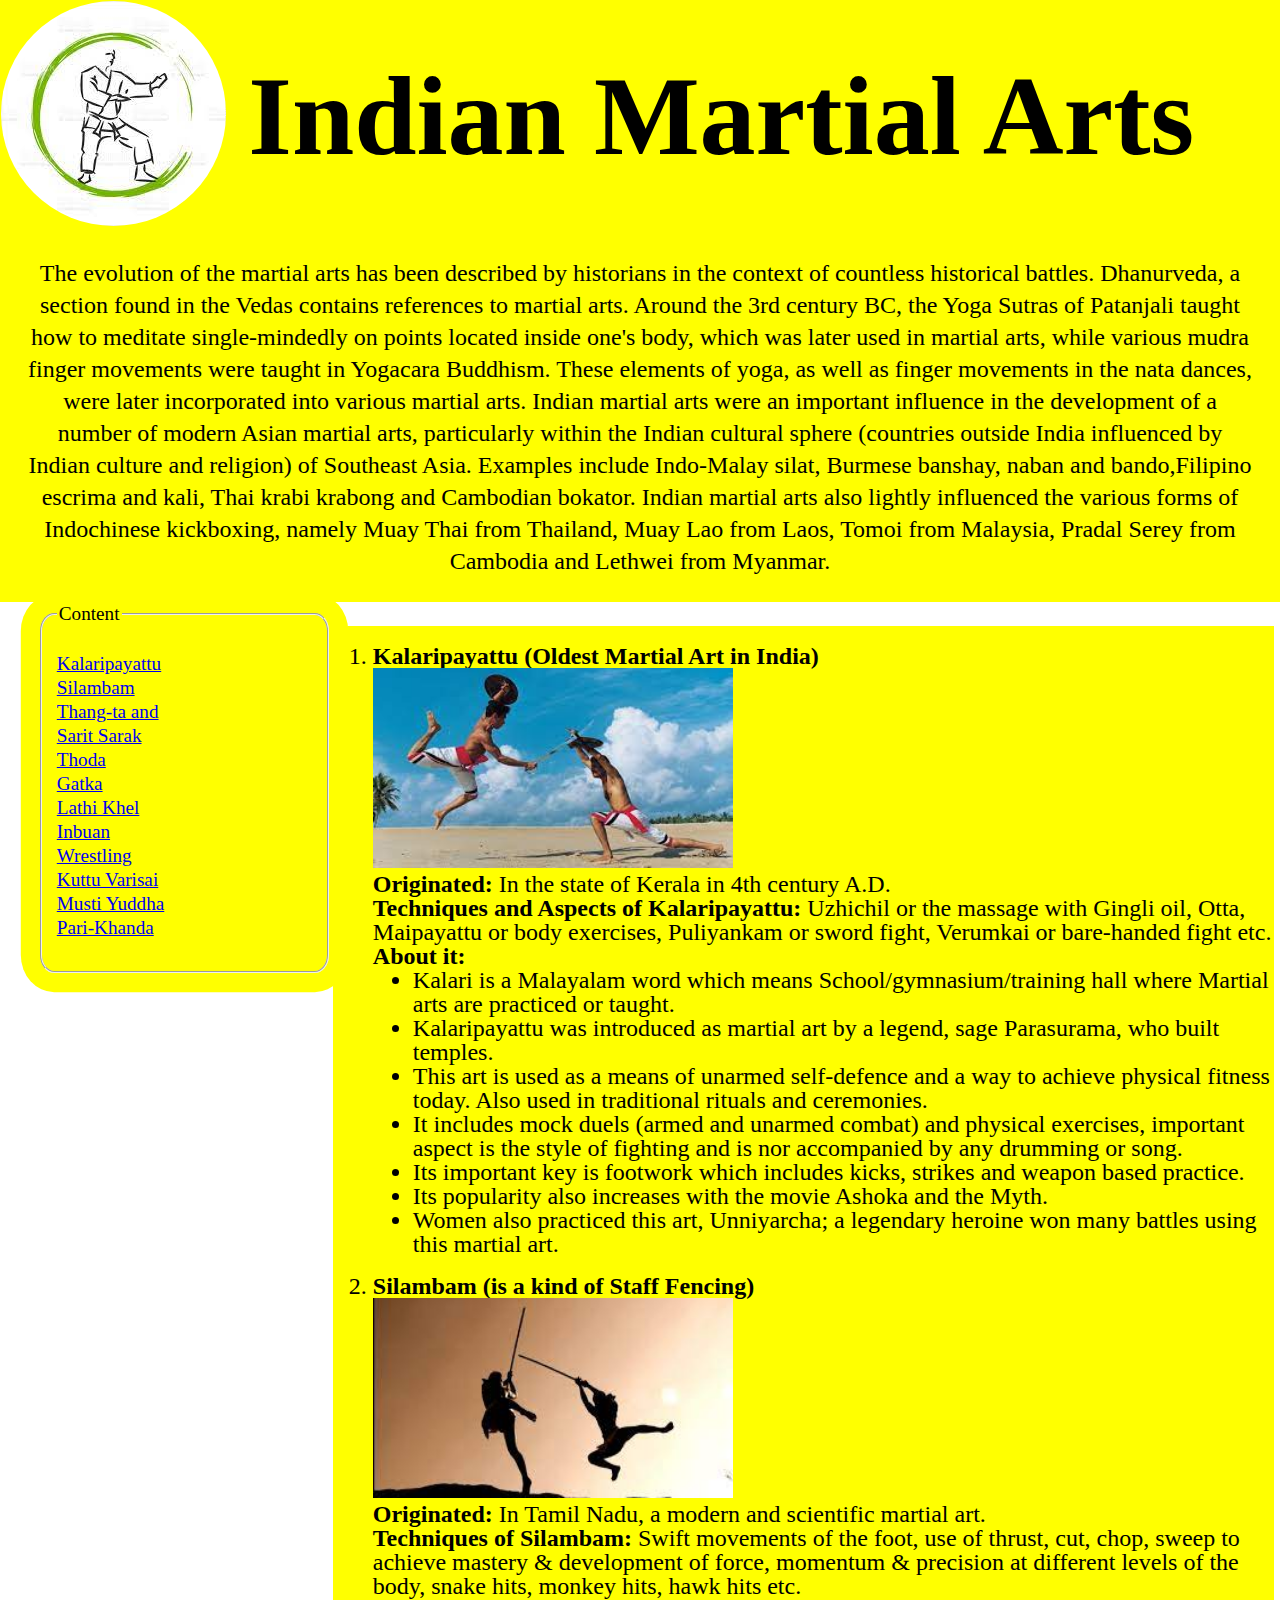
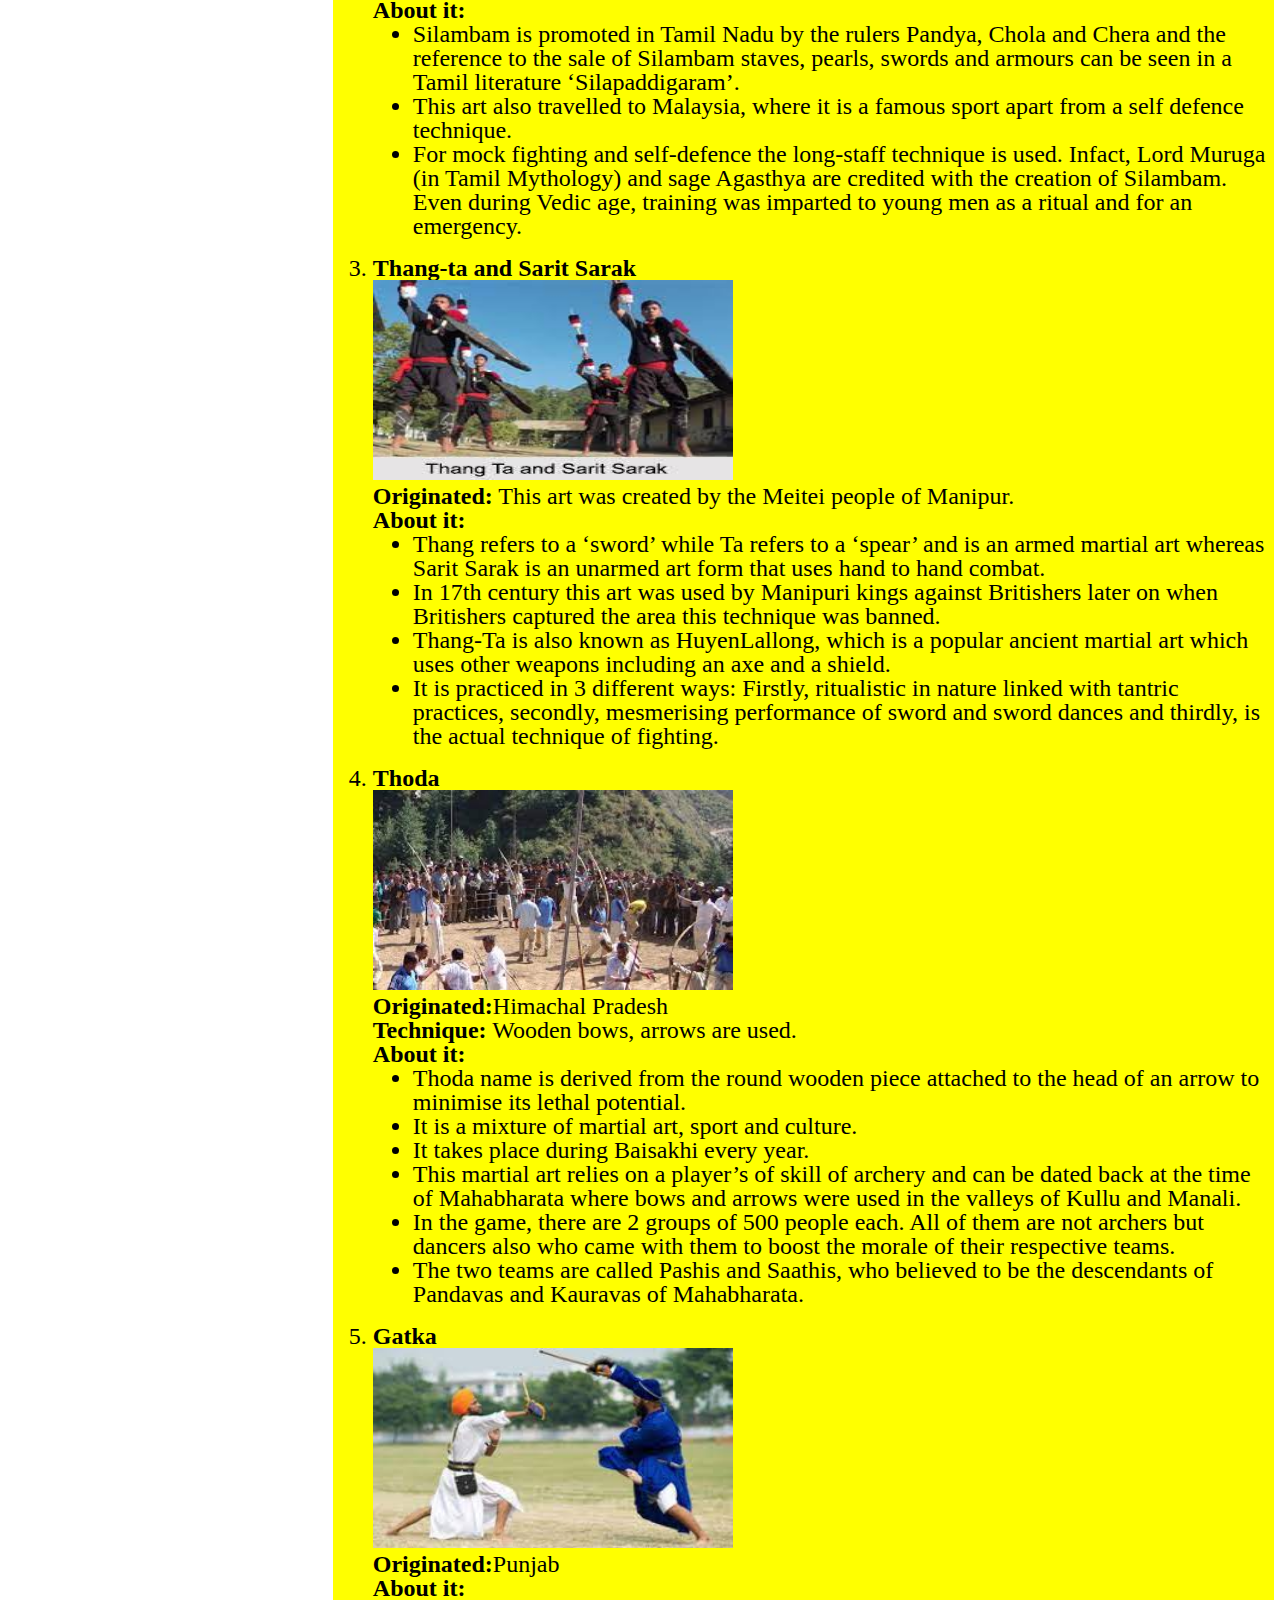
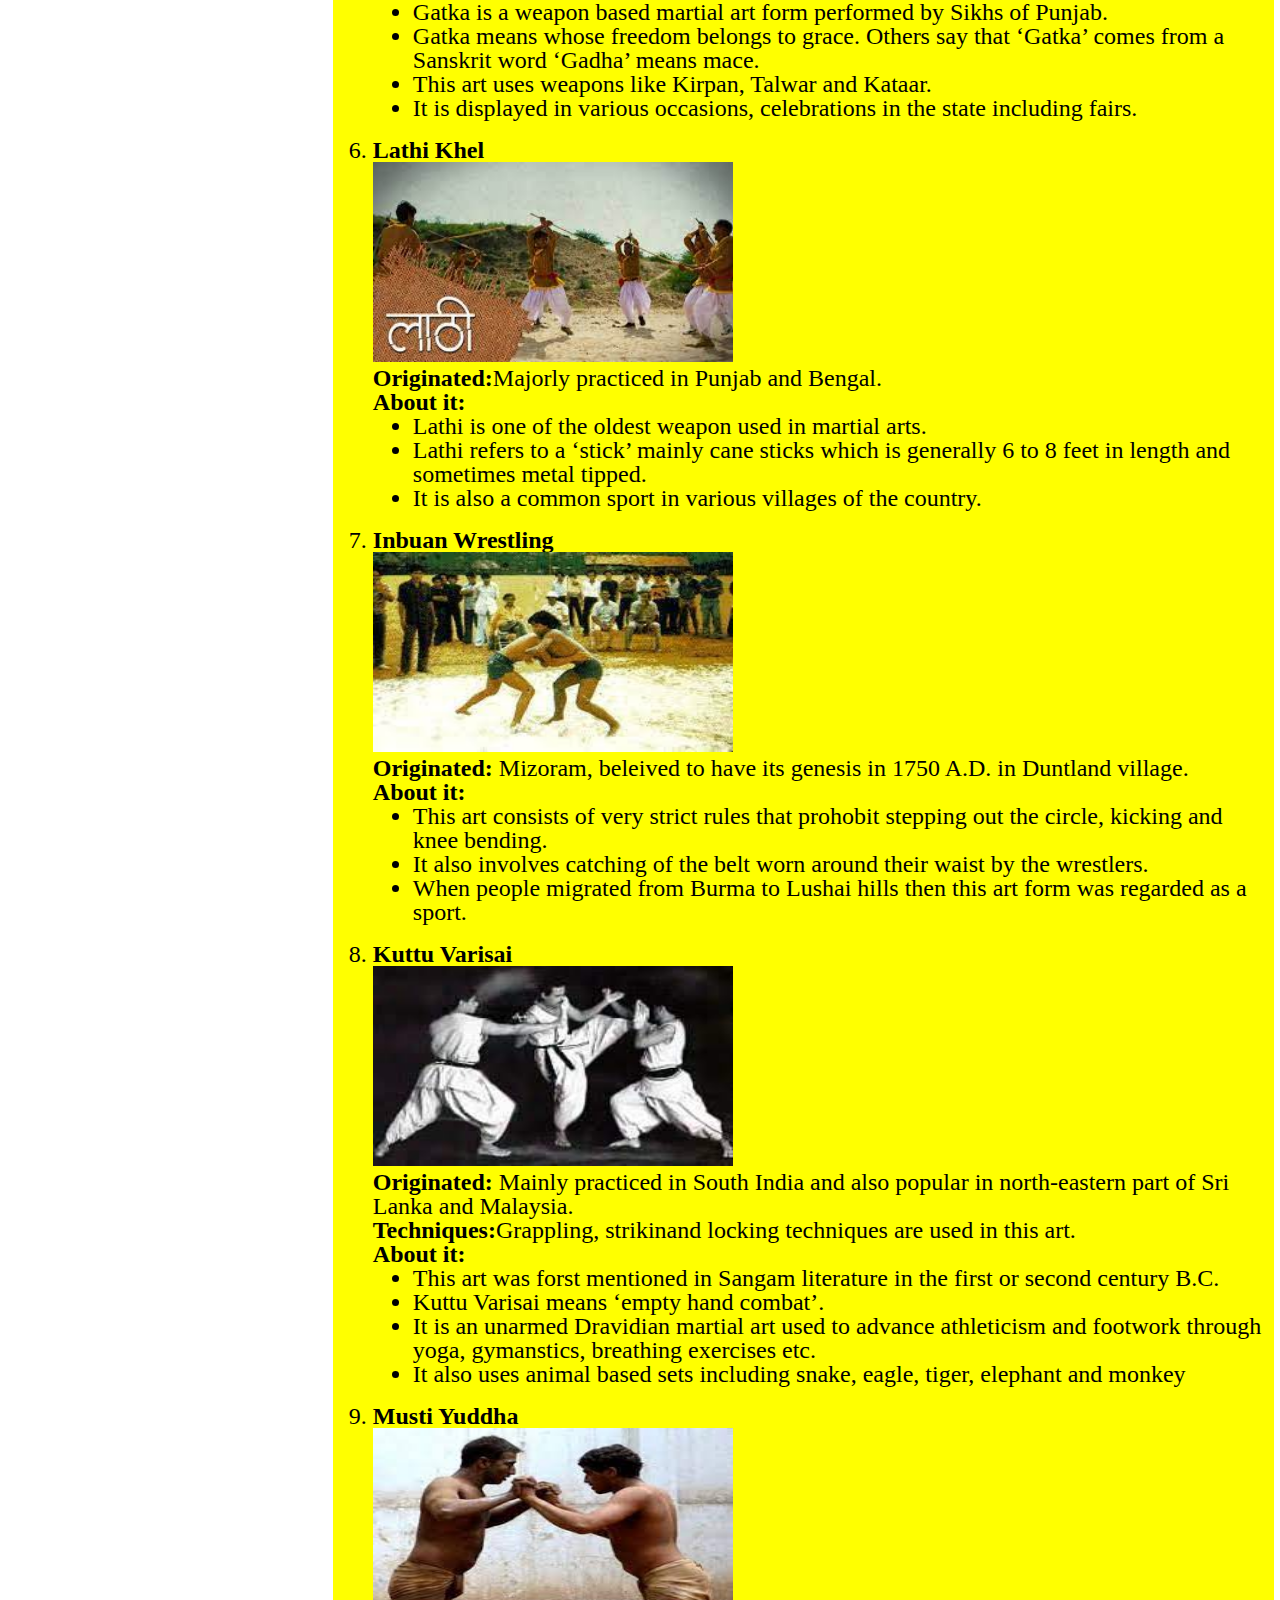
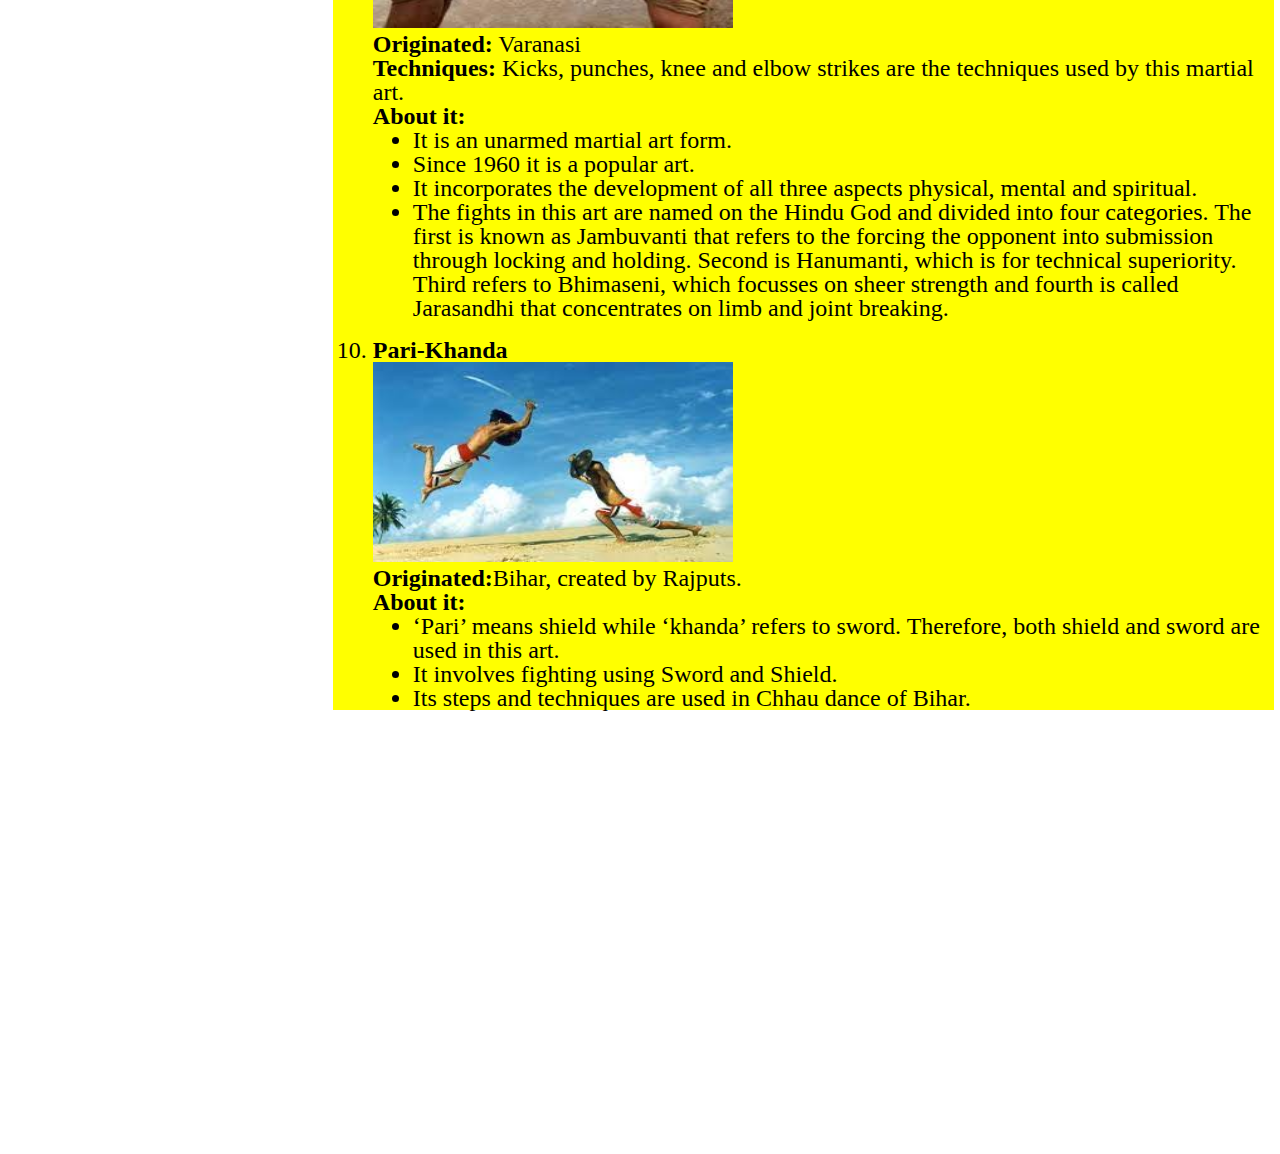
<file: index.html>
<!DOCTYPE html>
<html lang="en" dir="ltr">

<head>
  <meta charset="utf-8">
  <title>Martial Arts</title>

  <!--      FAVICON        -->
  <link rel="icon" href="images/favicon.ico ">


  <!--   CSS STYLESHEETS        -->

  <link rel="stylesheet" href="CSS/styles.css">


</head>

<body>
  <div class="main">
    <header>
      <table>
        <tr>
          <td> <img class="logo" src="images/logo.jpg" alt="Logo"></td>
          <td>
            <h1>Indian Martial Arts</h1>
          </td>
        </tr>

      </table>


    </header>
  

    <p>The evolution of the martial arts has been described by historians in the context of countless historical battles.

      Dhanurveda, a section found in the Vedas contains references to martial arts. Around the 3rd century BC, the Yoga Sutras of Patanjali taught how to meditate single-mindedly on points located inside one's body, which was
      later used in martial arts, while various mudra finger movements were taught in Yogacara Buddhism. These elements of yoga, as well as finger movements in the nata dances, were later incorporated into various martial arts.

      Indian martial arts were an important influence in the development of a number of modern Asian martial arts, particularly within the Indian cultural sphere (countries outside India influenced by Indian culture and religion) of Southeast Asia.
      Examples include Indo-Malay silat, Burmese banshay, naban and bando,Filipino escrima and kali, Thai krabi krabong and Cambodian bokator. Indian martial arts also lightly influenced the various forms of Indochinese kickboxing,
  namely Muay Thai from Thailand, Muay Lao from Laos, Tomoi from Malaysia, Pradal Serey from Cambodia and Lethwei from Myanmar.</p>
<fieldset>
  <legend>Content</legend>
  <aside class="side-bar">
    <nav>
      <dl>
        <dt><a href="#one">Kalaripayattu</a> </dt>
        <dt><a href="#two">Silambam</a> </dt>
        <dt><a href="#three">Thang-ta and Sarit Sarak</a> </dt>
        <dt><a href="#four"> Thoda</a></dt>
        <dt><a href="#five">Gatka</a> </dt>
        <dt><a href="#six">Lathi Khel</a></dt>
        <dt><a href="#seven">Inbuan Wrestling</a></dt>
        <dt><a href="#eight">Kuttu Varisai</a></dt>
        <dt><a href="#nine">Musti Yuddha</a></dt>
        <dt><a href="#ten">Pari-Khanda</a> </dt>

      </dl>
    </nav>

  </aside>

</fieldset>

    <div class="content">

      <ol>
        <section class="type" id="one">
          <li> <strong>Kalaripayattu (Oldest Martial Art in India)</strong><br>
            <img class="image" src="images/kalaripayattu.jpg" alt="kalaripayattu">
            <iframe class="video" src="https://www.youtube.com/embed/oI84oM_bJeg ">video</iframe><br>



            <strong>Originated:</strong> In the state of Kerala in 4th century A.D.<br>


            <strong>Techniques and Aspects of Kalaripayattu:</strong> Uzhichil or the massage with Gingli oil, Otta, Maipayattu or body exercises, Puliyankam or sword fight, Verumkai or bare-handed fight etc.<br>

            <strong>About it:</strong>
            <ul>
              <li>Kalari is a Malayalam word which means School/gymnasium/training hall where Martial arts are practiced or taught.</li>
              <li>
                Kalaripayattu was introduced as martial art by a legend, sage Parasurama, who built temples.
              </li>
              <li>This art is used as a means of unarmed self-defence and a way to achieve physical fitness today. Also used in traditional rituals and ceremonies.</li>
              <li> It includes mock duels (armed and unarmed combat) and physical exercises, important aspect is the style of fighting and is nor accompanied by any drumming or song.</li>
              <li>Its important key is footwork which includes kicks, strikes and weapon based practice.</li>
              <li> Its popularity also increases with the movie Ashoka and the Myth.</li>
              <li> Women also practiced this art, Unniyarcha; a legendary heroine won many battles using this martial art.</li>



            </ul>
          </li>
        </section>
        <section class="type" id="two">

          <li><strong>Silambam (is a kind of Staff Fencing)</strong><br>
            <img class="image" src="images/silambam.jpg" alt="Silambam">
            <iframe class="video" src="https://www.youtube.com/embed/E6wz3Xh1Vmc"></iframe><br>




            <strong>Originated:</strong> In Tamil Nadu, a modern and scientific martial art. <br>

            <strong> Techniques of Silambam: </strong> Swift movements of the foot, use of thrust, cut, chop, sweep to achieve mastery & development of force, momentum & precision at different levels of the body, snake hits, monkey hits, hawk
            hits etc.<br>


            <strong>About it:</strong>
            <ul>
              <li> Silambam is promoted in Tamil Nadu by the rulers Pandya, Chola and Chera and the reference to the sale of Silambam staves, pearls, swords and armours can be seen in a Tamil literature ‘Silapaddigaram’.</li>
              <li>This art also travelled to Malaysia, where it is a famous sport apart from a self defence technique.</li>
              <li>For mock fighting and self-defence the long-staff technique is used. Infact, Lord Muruga (in Tamil Mythology) and sage Agasthya are credited with the creation of Silambam. Even during Vedic age, training was imparted to young men as
                a
                ritual
                and for an emergency.</li>
            </ul>
          </li>
        </section>
        <section class="type" id="three">
          <li> <strong>Thang-ta and Sarit Sarak</strong> <br>
            <img class="image" src="images/thang-tha.jpg" alt="Thang-ta and Sarit Sarak">
            <iframe class="video" src="https://www.youtube.com/embed/hzAhRwuVirE"></iframe><br>

            </video>


            <strong>Originated:</strong> This art was created by the Meitei people of Manipur.<br>

            <strong>About it:</strong>
            <ul>

              <li> Thang refers to a ‘sword’ while Ta refers to a ‘spear’ and is an armed martial art whereas Sarit Sarak is an unarmed art form that uses hand to hand combat.</li>
              <li>In 17th century this art was used by Manipuri kings against Britishers later on when Britishers captured the area this technique was banned.</li>
              <li>Thang-Ta is also known as HuyenLallong, which is a popular ancient martial art which uses other weapons including an axe and a shield.</li>
              <li> It is practiced in 3 different ways: Firstly, ritualistic in nature linked with tantric practices, secondly, mesmerising performance of sword and sword dances and thirdly, is the actual technique of fighting.</li>
            </ul>




          </li>
        </section>
        <section class="type" id="four">

          <li><strong>Thoda</strong> <br>
            <img class="image" src="images/thoda.jpg" alt="Thoda">
            <iframe class="video" src="https://www.youtube.com/embed/MTpqVJP36-c"></iframe><br>
            <strong>Originated:</strong>Himachal Pradesh <br>

            <strong>Technique:</strong> Wooden bows, arrows are used.<br>

            <strong>About it:</strong><br>
            <ul>
              <li> Thoda name is derived from the round wooden piece attached to the head of an arrow to minimise its lethal potential.</li>
              <li>It is a mixture of martial art, sport and culture.</li>
              <li>
                It takes place during Baisakhi every year.</li>
              <li>This martial art relies on a player’s of skill of archery and can be dated back at the time of Mahabharata where bows and arrows were used in the valleys of Kullu and Manali.</li>
              <li>In the game, there are 2 groups of 500 people each. All of them are not archers but dancers also who came with them to boost the morale of their respective teams.</li>
              <li>The two teams are called Pashis and Saathis, who believed to be the descendants of Pandavas and Kauravas of Mahabharata.</li>
            </ul>

          </li>
        </section>

        <section class="type" id="five">
          <li><strong> Gatka</strong><br>
            <img class="image" src="images/gatka.jpg" alt="Gatka">
            <iframe class="video" src="https://www.youtube.com/embed/uFS9t7svEiM"></iframe><br>
            <strong> Originated:</strong>Punjab <br>
            <strong>About it:</strong>

            <ul>
              <li>Gatka is a weapon based martial art form performed by Sikhs of Punjab.</li>
              <li>Gatka means whose freedom belongs to grace. Others say that ‘Gatka’ comes from a Sanskrit word ‘Gadha’ means mace.</li>
              <li> This art uses weapons like Kirpan, Talwar and Kataar.</li>
              <li> It is displayed in various occasions, celebrations in the state including fairs.</li>
            </ul>

          </li>
        </section>

        <section class="type" id="six">
          <li> <strong>Lathi Khel</strong><br>
            <img class="image" src="images/lathi-khel.jpg" alt="Lathi Khel">
            <iframe class="video" src="https://www.youtube.com/embed/LLscxYbKrUc"></iframe><br>
            <strong> Originated:</strong>Majorly practiced in Punjab and Bengal.<br>
            <strong> About it:</strong>
            <ul>
              <li> Lathi is one of the oldest weapon used in martial arts.</li>
              <li>Lathi refers to a ‘stick’ mainly cane sticks which is generally 6 to 8 feet in length and sometimes metal tipped.</li>
              <li>It is also a common sport in various villages of the country.</li>
            </ul>

          </li>
        </section>

        <section class="type" id="seven">
          <li><strong>Inbuan Wrestling</strong><br>
            <img class="image" src="images/inbuan-wrestling.jpg" alt="Inbuan Wrestling">
            <iframe class="video" src="https://www.youtube.com/embed/bn_X_VXyL-s"></iframe><br>
            <strong> Originated: </strong> Mizoram, beleived to have its genesis in 1750 A.D. in Duntland village.<br>

            <strong>About it:</strong>
            <ul>
              <li>This art consists of very strict rules that prohobit stepping out the circle, kicking and knee bending.</li>
              <li> It also involves catching of the belt worn around their waist by the wrestlers.</li>
              <li>When people migrated from Burma to Lushai hills then this art form was regarded as a sport.</li>
            </ul>

          </li>
        </section>

        <section class="type" id="eight">
          <li><strong>Kuttu Varisai</strong><br>
            <img class="image" src="images/kuttu-varisai.jpg" alt="Kuttu Varisai">
            <iframe class="video" src="https://www.youtube.com/embed/vrdTuI91_O4"></iframe><br>
            <strong> Originated:</strong> Mainly practiced in South India and also popular in north-eastern part of Sri Lanka and Malaysia.<br>
            <strong> Techniques:</strong>Grappling, strikinand locking techniques are used in this art.<br>
            <strong>About it:</strong>

            <ul>
              <li>This art was forst mentioned in Sangam literature in the first or second century B.C.</li>
              <li>Kuttu Varisai means ‘empty hand combat’.</li>
              <li> It is an unarmed Dravidian martial art used to advance athleticism and footwork through yoga, gymanstics, breathing exercises etc.</li>
              <li> It also uses animal based sets including snake, eagle, tiger, elephant and monkey</li>
            </ul>

          </li>
        </section>

        <section class="type" id="nine">
          <li><strong>Musti Yuddha</strong> <br>
            <img class="image" src="images/musti-yuddha.jpg" alt="Musti Yuddha">
            <iframe class="video" src="https://www.youtube.com/embed/PAbn4xAx4-0"></iframe><br>


            <strong>Originated:</strong> Varanasi <br>


            <strong> Techniques: </strong>Kicks, punches, knee and elbow strikes are the techniques used by this martial art.<br>

            <strong> About it:</strong>

            <ul>
              <li>It is an unarmed martial art form.</li>
              <li>Since 1960 it is a popular art.</li>
              <li>It incorporates the development of all three aspects physical, mental and spiritual.</li>
              <li> The fights in this art are named on the Hindu God and divided into four categories. The first is known as Jambuvanti that refers to the forcing the opponent into submission through locking and holding. Second is Hanumanti, which is
                for
                technical superiority. Third refers to Bhimaseni, which focusses on sheer strength and fourth is called Jarasandhi that concentrates on limb and joint breaking.</li>

            </ul>


          </li>
        </section>

        <section class="type" id="ten">

          <li><strong>Pari-Khanda</strong><br>
            <img class="image" src="images/pari-khanda.jpg" alt="Pari-Khanda">
            <iframe class="video" src="https://www.youtube.com/embed/U-3Ee3WCIvE"></iframe><br>
            <strong>Originated:</strong>Bihar, created by Rajputs.<br>

            <strong> About it:</strong>
            <ul>
              <li> ‘Pari’ means shield while ‘khanda’ refers to sword. Therefore, both shield and sword are used in this art.</li>
              <li>It involves fighting using Sword and Shield.</li>
              <li>Its steps and techniques are used in Chhau dance of Bihar.</li>
            </ul>


          </li>
        </section>


      </ol>
    </div>


  </div>


</body>

</html>
</file>
<file: CSS/styles.css>
body {
  margin: auto;
  background-color: #fff;
  line-height: 1.5rem;
  font-size: 1.5em;
}
header{
  background-color:yellow;
}
table {
  width: 100%;
  border-collapse: collapse;
}

.logo {
  border-radius: 50%;
  text-align: center;
}

h1 {
  margin: 0;
font-size: 7rem;
font-style: normal;
font-weight: bolder;

}
/*
hr {
  border-style: groove;
  color: black;
  height: 0;
  border-top: 0;
  border-left: 0;
  border-right: 0;
  margin: 0;
}
*/
p {
  margin: 0;
  border-bottom: 1px;
  border: 4px;
  padding: 2%;
  border-style:hidden;



  background-color: yellow;
  color:#000;


  line-height: 2rem;
  text-align: center;
  font-size: 1.5rem;
}

fieldset {
  width: 20%;
  color:#000;
  background-color: yellow;
  text-align: left;
  border-radius: 5%;
  box-shadow:0 0 0 1em   yellow;
  font-size: 1.2rem;
  position: relative;
  left: 3%;
}

.side-bar {
  width: 50%;
  line-height: 1.5rem;
}

.content {
  width: 73.5%;
  position: relative;
  left: 26%;
  bottom: 420px;
  color:#000;
  background-color: yellow;
  margin-top: 73px;
}

.image {
  height: 200px;
  width: 40%;
}

.video {
  height: 200px;
  width: 40%;
  border: 0;
}

.type {
  padding-top: 2%;
  text-align: left;
  line-height: 1.5rem;
}

ul {
  list-style: disc;
}

ol {
  list-style-position: outside;
}
</file>
